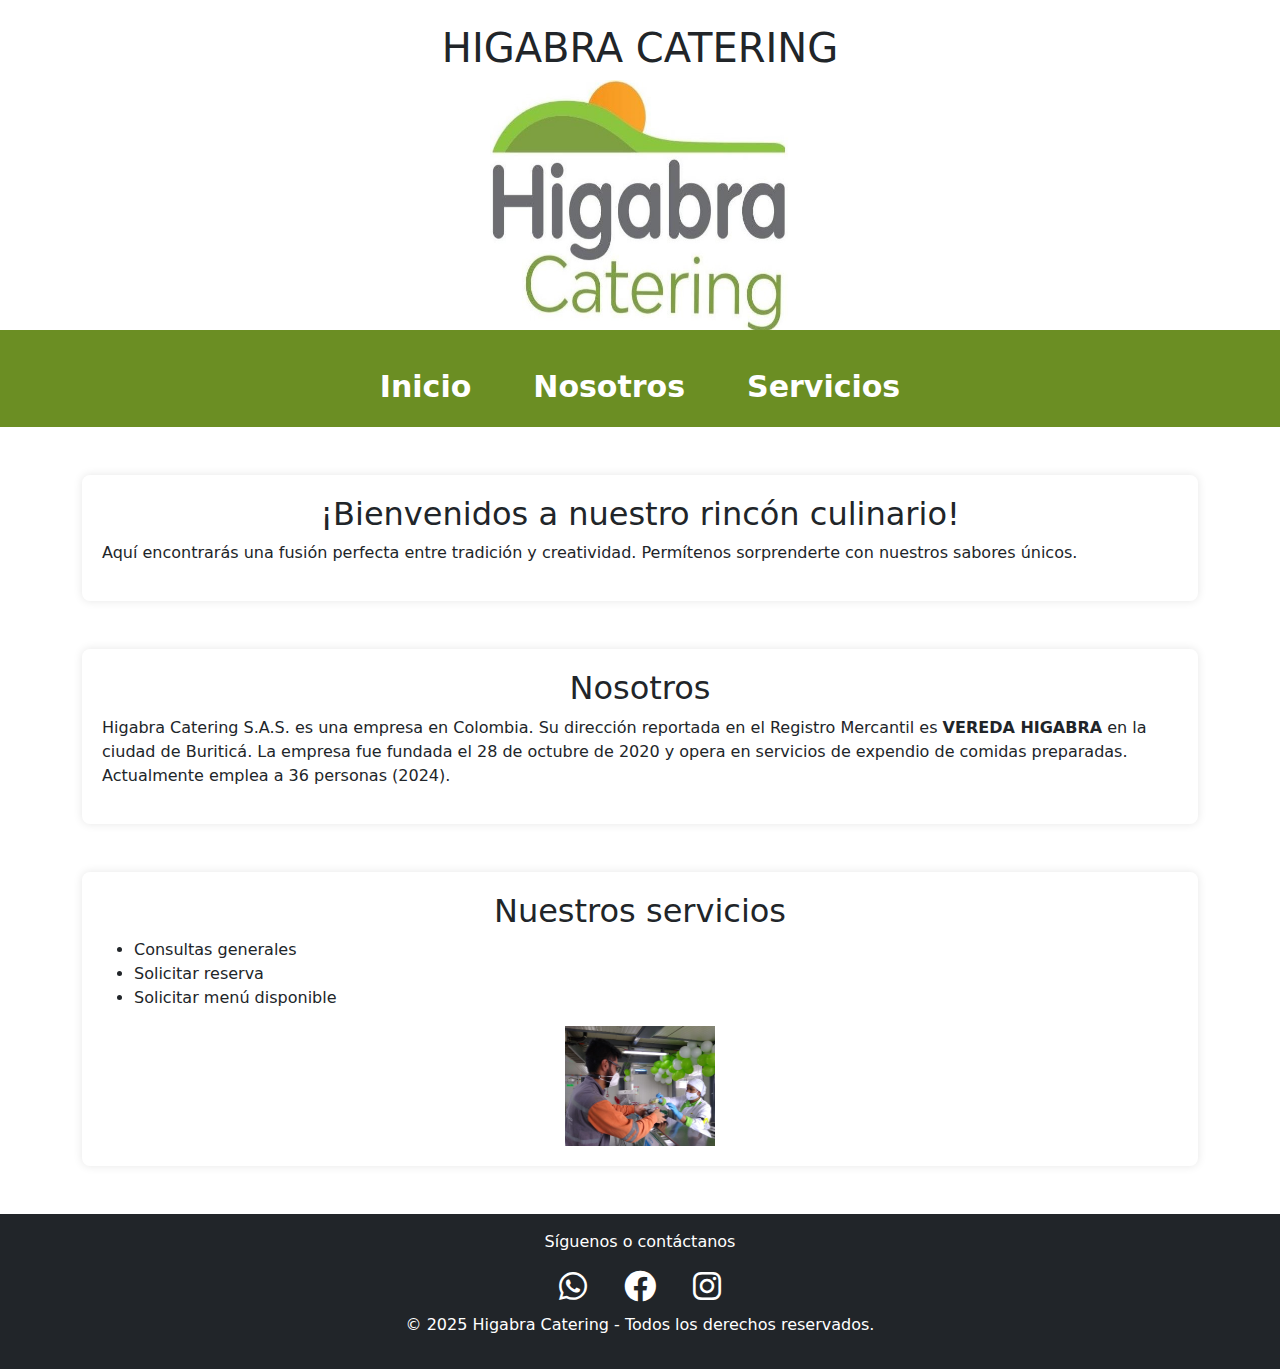
<file: index.html>
<!DOCTYPE html>
<html lang="es">
<head>
  <meta charset="UTF-8">
  <meta name="viewport" content="width=device-width, initial-scale=1.0">
  <title>Mi Página Web</title>
  <link rel="stylesheet" href="Style.css">
  <link href="https://cdn.jsdelivr.net/npm/bootstrap@5.3.0-alpha1/dist/css/bootstrap.min.css" rel="stylesheet">
  <link href="https://cdnjs.cloudflare.com/ajax/libs/font-awesome/6.0.0-beta3/css/all.min.css" rel="stylesheet">
</head>

<body>

  <header class="text-center my-4">
    <h1>HIGABRA CATERING</h1>
    <img src="imagenes/logo.jpg" alt="Logo de la empresa" style="width: 300px; height: 250px;">
    <nav>
      <ul class="nav justify-content-center mt-3">
        <li class="nav-item"><a href="#" class="nav-link">Inicio</a></li>
        <li class="nav-item"><a href="nosotros.html" class="nav-link" target="_blank">Nosotros</a></li>
        <li class="nav-item"><a href="servicios.html" class="nav-link" target="_blank">Servicios</a></li>
      </ul>
    </nav>
  </header>

  <main class="container">

    <section class="my-5">
      <h2>¡Bienvenidos a nuestro rincón culinario!</h2>
      <p>Aquí encontrarás una fusión perfecta entre tradición y creatividad.
        Permítenos sorprenderte con nuestros sabores únicos.
      </p>
    </section>

    <section class="my-5">
      <h2>Nosotros</h2>
      <p>
        Higabra Catering S.A.S. es una empresa en Colombia. Su dirección
        reportada en el Registro Mercantil es <strong>VEREDA HIGABRA</strong> en la ciudad de
        Buriticá. La empresa fue fundada el 28 de octubre de 2020 y opera en servicios de expendio
        de comidas preparadas. Actualmente emplea a 36 personas (2024).
      </p>
    </section>

    <section class="my-5">
      <h2>Nuestros servicios</h2>
      <ul>
        <li>Consultas generales</li>
        <li>Solicitar reserva</li>
        <li>Solicitar menú disponible</li>
      </ul>
      <div class="text-center mt-3">
        <img src="imagenes/usuarios.png" alt="Imagen de usuarios en el restaurante"
          style="width:150px; height:120px;">
      </div>
    </section>

  </main>

  <!-- Footer -->
  <footer class="footer-personalizado py-3 mt-5 bg-dark text-white">
    <div class="container text-center">
      <p>Síguenos o contáctanos</p>
      <div>
        <a href="https://wa.me/573012345678" target="_blank" class="text-white mx-3">
          <i class="fab fa-whatsapp fa-2x"></i>
        </a>
        <a href="https://www.facebook.com" target="_blank" class="text-white mx-3">
          <i class="fab fa-facebook fa-2x"></i>
        </a>
        <a href="https://www.instagram.com" target="_blank" class="text-white mx-3">
          <i class="fab fa-instagram fa-2x"></i>
        </a>
      </div>
      <p class="mt-2">&copy; 2025 Higabra Catering - Todos los derechos reservados.</p>
    </div>
  </footer>

  <!-- Scripts de Bootstrap -->
  <script src="https://cdn.jsdelivr.net/npm/@popperjs/core@2.11.6/dist/umd/popper.min.js"></script>
  <script src="https://cdn.jsdelivr.net/npm/bootstrap@5.3.0-alpha1/dist/js/bootstrap.min.js"></script>
</body>
</html>
</file>
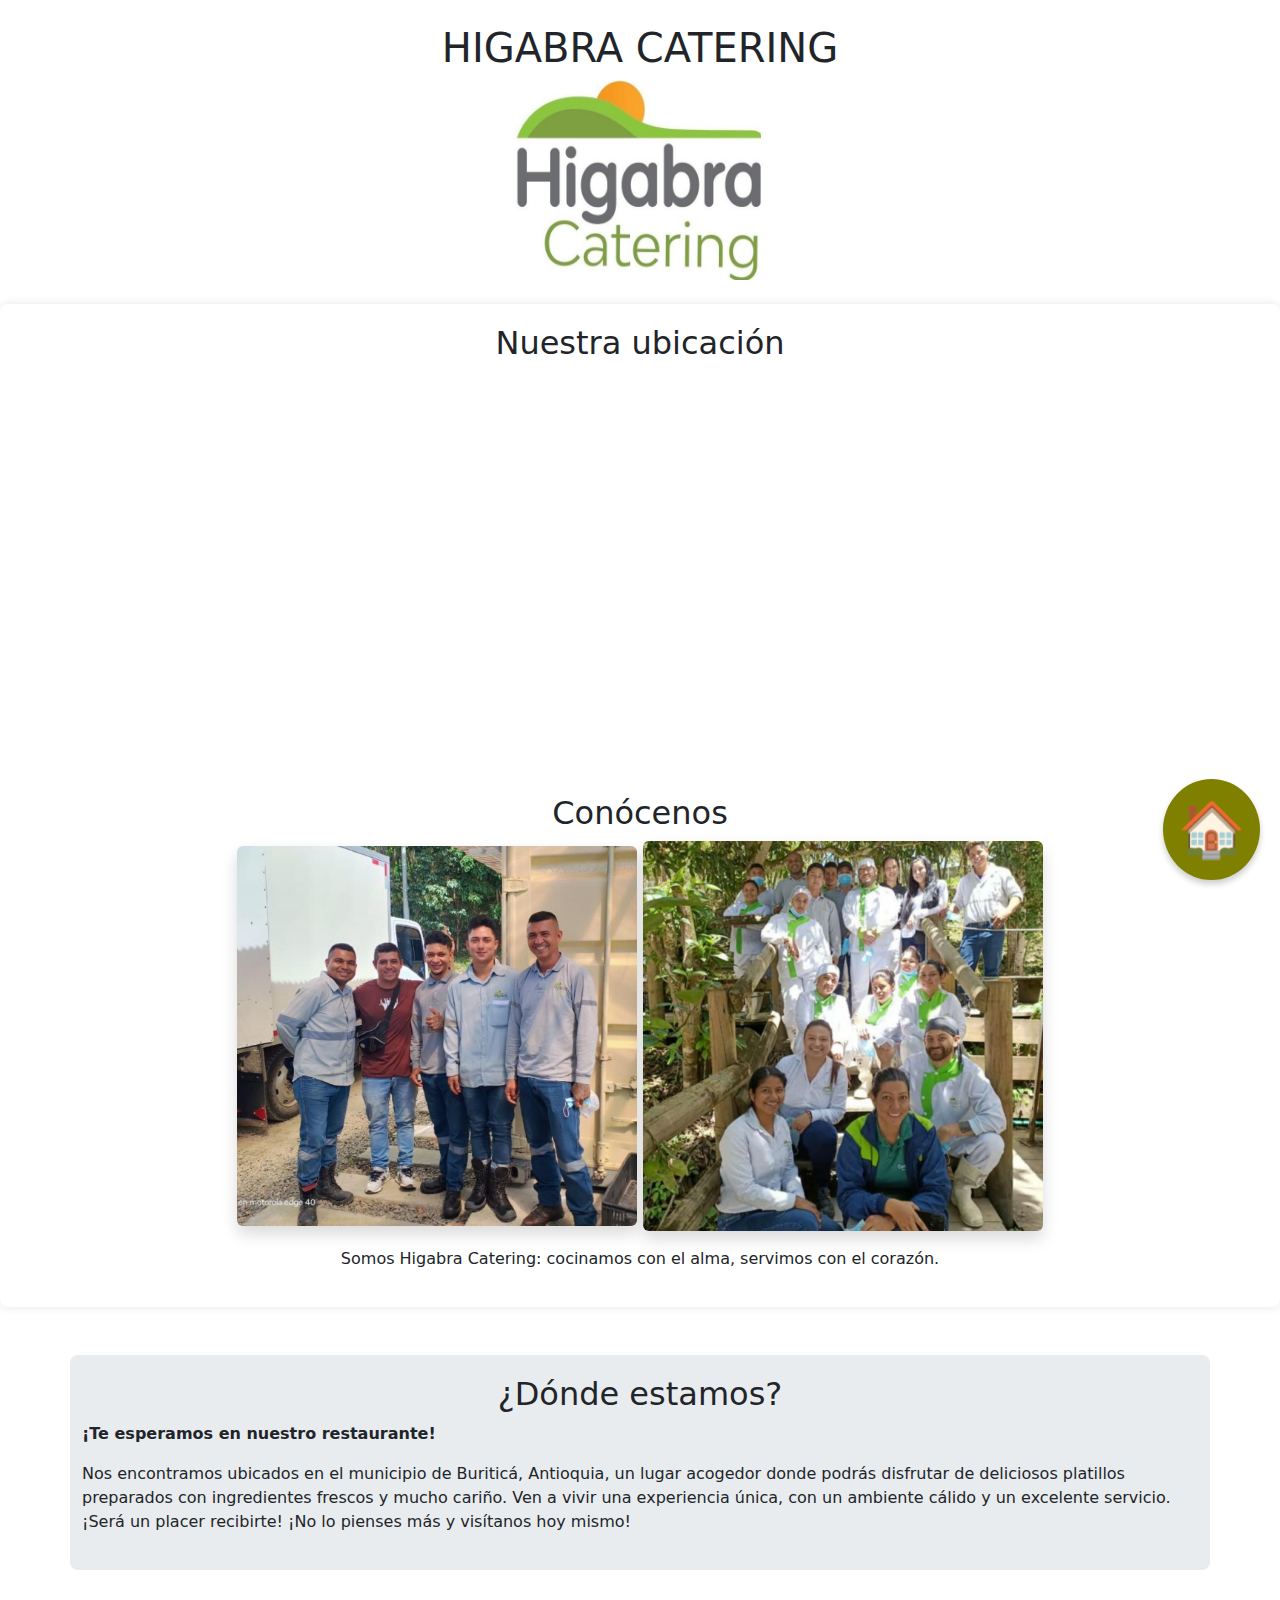
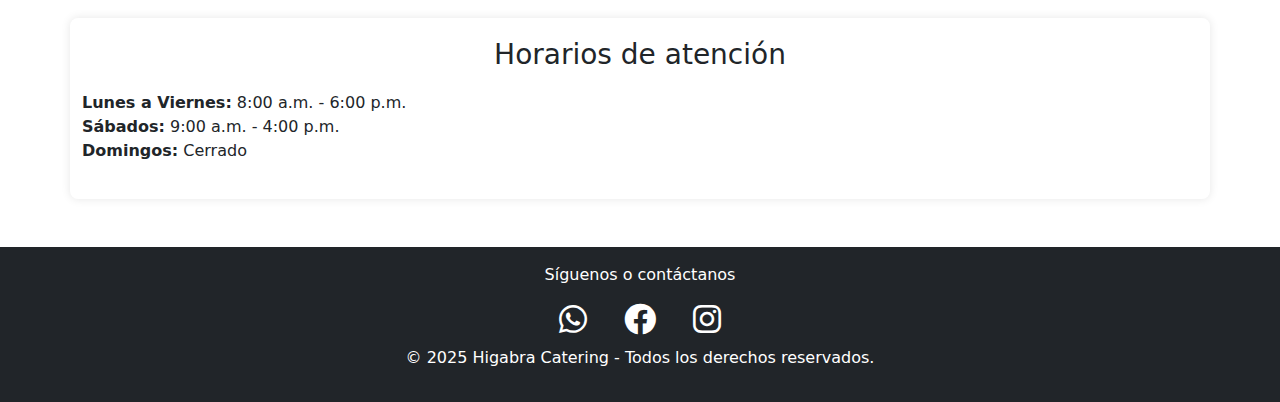
<file: nosotros.html>
<!DOCTYPE html>
<html lang="es">
<head>
  <meta charset="UTF-8">
  <meta name="viewport" content="width=device-width, initial-scale=1.0">
  <title>Nosotros</title>
  <link rel="stylesheet" href="Style.css">
  <link rel="icon" href="logo.jpg" type="image/x-icon">
  <link href="https://cdn.jsdelivr.net/npm/bootstrap@5.3.0-alpha1/dist/css/bootstrap.min.css" rel="stylesheet">
  <link href="https://cdnjs.cloudflare.com/ajax/libs/font-awesome/6.0.0-beta3/css/all.min.css" rel="stylesheet">
</head>

<body>

  <div class="encabezadonosotros text-center my-4">
    <h1>HIGABRA CATERING</h1>
    <img src="imagenes/logo.jpg" alt="Logo de la empresa" style="width: 250px; height: 200px;">
  </div>

  <a href="index.html" class="boton-flotante" title="Volver al inicio">🏠</a>

  <section class="ubicacion">
    <h2 class="text-center">Nuestra ubicación</h2>
    <div class="ubicacion-container d-flex flex-column align-items-center">
      <!-- Mapa -->
      <div class="mapa mb-4">
        <iframe src="https://www.google.com/maps/embed?pb=!1m18!1m12!1m3!1d7925.0943869969815!2d-75.92026945967508!3d6.702862273170892!2m3!1f0!2f0!3f0!3m2!1i1024!2i768!4f13.1!3m3!1m2!1s0x8e45baba5caf0711%3A0x62f7e4fd13ac704b!2sHigabra%2C%20Buritic%C3%A1%2C%20Antioquia!5e0!3m2!1ses!2sco!4v1746418431839!5m2!1ses!2sco"
          width="800" height="400" style="border:0;" allowfullscreen="" loading="lazy"
          referrerpolicy="no-referrer-when-downgrade"></iframe>
      </div>

      <!-- Sección de equipo -->
      <div class="equipo text-center">
        <h2 class="titulo-conocenos">Conócenos</h2>
        <img src="imagenes/conductores.jpeg" alt="Nuestro equipo" class="img-fluid rounded shadow mb-3" style="max-width: 400px;">
        <img src="imagenes/equipocatering.jpeg" alt="Nuestro equipo" class="img-fluid rounded shadow mb-3" style="max-width: 400px;">
        <p>Somos Higabra Catering: cocinamos con el alma, servimos con el corazón.</p>
      </div>
    </div>
  </section>

  <!-- Texto ubicación -->
  <div class="textoubicacion container my-5">
    <h2>¿Dónde estamos?</h2>
    <p><strong>¡Te esperamos en nuestro restaurante!</strong></p>
    <p>
      Nos encontramos ubicados en el municipio de Buriticá, Antioquia,
      un lugar acogedor donde podrás disfrutar de deliciosos platillos preparados con ingredientes
      frescos y mucho cariño. Ven a vivir una experiencia única, con un ambiente cálido y un excelente servicio.
      ¡Será un placer recibirte! ¡No lo pienses más y visítanos hoy mismo!
    </p>
  </div>

  <!-- Horarios -->
  <section class="info-adicional mt-5 container">
    <h3>Horarios de atención</h3>
    <ul class="list-unstyled">
      <li><strong>Lunes a Viernes:</strong> 8:00 a.m. - 6:00 p.m.</li>
      <li><strong>Sábados:</strong> 9:00 a.m. - 4:00 p.m.</li>
      <li><strong>Domingos:</strong> Cerrado</li>
    </ul>
  </section>

  <!-- Footer -->
  <footer class="footer-personalizado py-3 mt-5 bg-dark text-white">
    <div class="container text-center">
      <p>Síguenos o contáctanos</p>
      <div>
        <a href="https://wa.me/573012345678" target="_blank" class="text-white mx-3">
          <i class="fab fa-whatsapp fa-2x"></i>
        </a>
        <a href="https://www.facebook.com" target="_blank" class="text-white mx-3">
          <i class="fab fa-facebook fa-2x"></i>
        </a>
        <a href="https://www.instagram.com" target="_blank" class="text-white mx-3">
          <i class="fab fa-instagram fa-2x"></i>
        </a>
      </div>
      <p class="mt-2">&copy; 2025 Higabra Catering - Todos los derechos reservados.</p>
    </div>
  </footer>

  <!-- Scripts de Bootstrap -->
  <script src="https://cdn.jsdelivr.net/npm/@popperjs/core@2.11.6/dist/umd/popper.min.js"></script>
  <script src="https://cdn.jsdelivr.net/npm/bootstrap@5.3.0-alpha1/dist/js/bootstrap.min.js"></script>

</body>
</html>
</file>
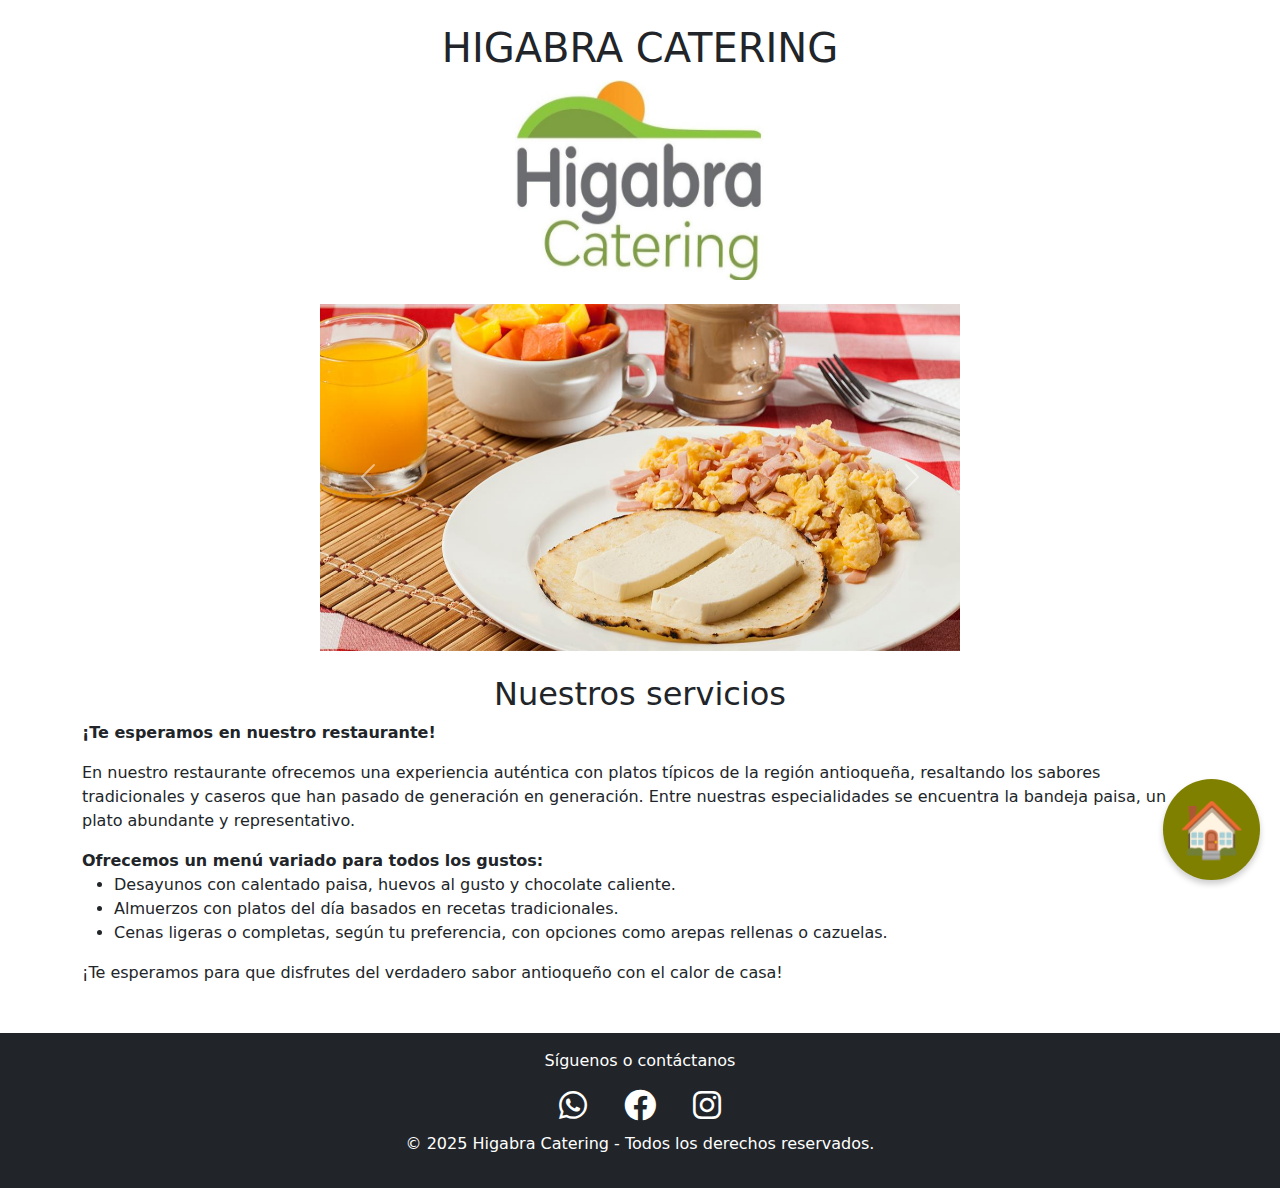
<file: servicios.html>
<!DOCTYPE html>
<html lang="es">
<head>
  <meta charset="UTF-8">
  <meta name="viewport" content="width=device-width, initial-scale=1.0">
  <title>Servicios</title>
  <link rel="stylesheet" href="Style.css">
  <link rel="icon" href="logo.jpg" type="image/x-icon">
  <link href="https://cdn.jsdelivr.net/npm/bootstrap@5.3.0-alpha1/dist/css/bootstrap.min.css" rel="stylesheet">
  <link href="https://cdnjs.cloudflare.com/ajax/libs/font-awesome/6.0.0-beta3/css/all.min.css" rel="stylesheet">
</head>
<body>

  <div class="encabezadonosotros text-center my-4">
    <h1>HIGABRA CATERING</h1>
    <img src="imagenes/logo.jpg" alt="Logo de la empresa" style="width: 250px; height: 200px;">
  </div>
 <a href="index.html" class="boton-flotante" title="Volver al inicio">🏠</a>


  <!-- Carrusel de servicios -->
  <div id="carouselExample" class="carousel slide w-50 mx-auto mb-4" data-bs-ride="carousel">
    <div class="carousel-inner">
      <div class="carousel-item active">
        <img src="imagenes/desayunos.png" class="d-block w-100" alt="Desayuno">
      </div>
      <div class="carousel-item">
        <img src="imagenes/almuerzos.png" class="d-block w-100" alt="Almuerzo">
      </div>
      <div class="carousel-item">
        <img src="imagenes/cenas.png" class="d-block w-100" alt="Cena">
      </div>
    </div>
    <button class="carousel-control-prev" type="button" data-bs-target="#carouselExample" data-bs-slide="prev">
      <span class="carousel-control-prev-icon" aria-hidden="true"></span>
      <span class="visually-hidden">Anterior</span>
    </button>
    <button class="carousel-control-next" type="button" data-bs-target="#carouselExample" data-bs-slide="next">
      <span class="carousel-control-next-icon" aria-hidden="true"></span>
      <span class="visually-hidden">Siguiente</span>
    </button>
  </div>

  <!-- Texto de servicios -->
  <div class="textoservicios container mb-5">
    <h2>Nuestros servicios</h2>
    <p><strong>¡Te esperamos en nuestro restaurante!</strong></p>
    <p>
      En nuestro restaurante ofrecemos una experiencia auténtica con platos típicos de la región antioqueña,
      resaltando los sabores tradicionales y caseros que han pasado de generación en generación.
      Entre nuestras especialidades se encuentra la bandeja paisa, un plato abundante y representativo.
    </p>
    <strong>Ofrecemos un menú variado para todos los gustos:</strong>
    <ul>
      <li>Desayunos con calentado paisa, huevos al gusto y chocolate caliente.</li>
      <li>Almuerzos con platos del día basados en recetas tradicionales.</li>
      <li>Cenas ligeras o completas, según tu preferencia, con opciones como arepas rellenas o cazuelas.</li>
    </ul>
    <p>¡Te esperamos para que disfrutes del verdadero sabor antioqueño con el calor de casa!</p>
  </div>

  <!-- Footer -->
  <footer class="footer-personalizado py-3 mt-5 bg-dark text-white">
    <div class="container text-center">
      <p>Síguenos o contáctanos</p>
      <div>
        <a href="https://wa.me/573012345678" target="_blank" class="text-white mx-3">
          <i class="fab fa-whatsapp fa-2x"></i>
        </a>
        <a href="https://www.facebook.com" target="_blank" class="text-white mx-3">
          <i class="fab fa-facebook fa-2x"></i>
        </a>
        <a href="https://www.instagram.com" target="_blank" class="text-white mx-3">
          <i class="fab fa-instagram fa-2x"></i>
        </a>
      </div>
      <p class="mt-2">&copy; 2025 Higabra Catering - Todos los derechos reservados.</p>
    </div>
  </footer>

  <!-- Scripts de Bootstrap -->
  <script src="https://cdn.jsdelivr.net/npm/@popperjs/core@2.11.6/dist/umd/popper.min.js"></script>
  <script src="https://cdn.jsdelivr.net/npm/bootstrap@5.3.0-alpha1/dist/js/bootstrap.min.js"></script>
</body>
</html>
</file>
<file: Style.css>
/* 
   ESTILOS GENERALES
   */
body {
    font-family: 'Segoe UI', Tahoma, Geneva, Verdana, sans-serif;
    margin: 0;
    padding: 0;
    background-color:white;
    color: #333; 
}

/* 
   ENCABEZADOS Y TITULOS
    */
h1, h2, h3 {
    color: black;
    text-align: center;
    margin-top: 20px;
    

}

/* 
   NAVBAR Y MENÚ DE NAVEGACIÓN
   */
nav {
    background-color: olivedrab; /* Color de fondo de la barra de navegación */
    padding: 10px 0; /* Espaciado en la parte superior e inferior */
}

.nav-item {
    margin: 0 15px; /* Espaciado entre los elementos de la lista */
}

nav .nav-link {
    color: white;
    font-size: 30px;
    font-weight: bold;
    text-decoration: none;
}

nav.nav-link:hover {
    color: gray; /* Color cuando el usuario pasa el ratón sobre el enlace */
}

/* Si quieres cambiar el color de fondo cuando el enlace está activo */
.nav-link:active {
    background-color: #444;
}

/* 
   SECCIONES
   */
section {
    padding: 20px;
    margin-bottom: 30px;
    background-color: white;
    border-radius: 8px;
    box-shadow: 0 0 10px rgba(0, 0, 0, 0.1);
}

/* 
   CONTENEDORES DE IMÁGENES
   */
.contenedor img {
    display: block;
    margin: 0 auto;
    border-radius: 10px;
}

/* 
   BOTÓN FLOTANTE (regreso al inicio)
   */
.boton-flotante {
    position: fixed;
    bottom: 20px;
    right: 20px;
    background-color:olive;
    color: white;
    font-size: 54px;
    padding: 10px 15px;
    border-radius: 50%;
    text-decoration: none;
    z-index: 1000;
    box-shadow: 0 4px 6px rgba(0, 0, 0, 0.2);
}

.boton-flotante:hover {
    background-color: olive;
}

/* 
   FOOTER PERSONALIZADO
   */
.footer-personalizado {
    background-color: olivedrab;
    color: white;
    text-align: center;
    padding: 20px 0;
    margin-top: 40px;
}

.footer-personalizado a {
    color: white;
    text-decoration: none;
    transition: color 0.3s;
  
}

.footer-personalizado a:hover {
    color: #ffc107; /* amarillo Bootstrap */
}

/* 
   MAPA RESPONSIVO
    */
.mapa iframe {
    width: 100%;
    max-width: 1000px;
    height: 400px;
    border: none;
    display: block;
    margin: 0 auto;
}

/* 
   SECCIÓN DE EQUIPO
    */
.equipo img {
    max-width: 90%;
    height: auto;
    margin-bottom: 15px;
    border-radius: 10px;
}

/* =
   TEXTO DE UBICACIÓN
   =*/
.textoubicacion {
    padding: 20px;
    background-color: #e9ecef;
    border-radius: 8px;
    margin: 20px auto;
    max-width: 900px;
}

/* 
   SECCIÓN DE HORARIOS
   = */
.info-adicional h3 {
    text-align: center;
    margin-bottom: 20px;
}

/* 
   RESPONSIVE (opcional)
    */
@media (max-width: 768px) {
    nav ul {
        flex-direction: column;
    }

    .boton-flotante {
        font-size: 3  0px;
        padding: 8px 12px;
    }

    .equipo img {
        max-width: 100%;
    }
}
</file>
